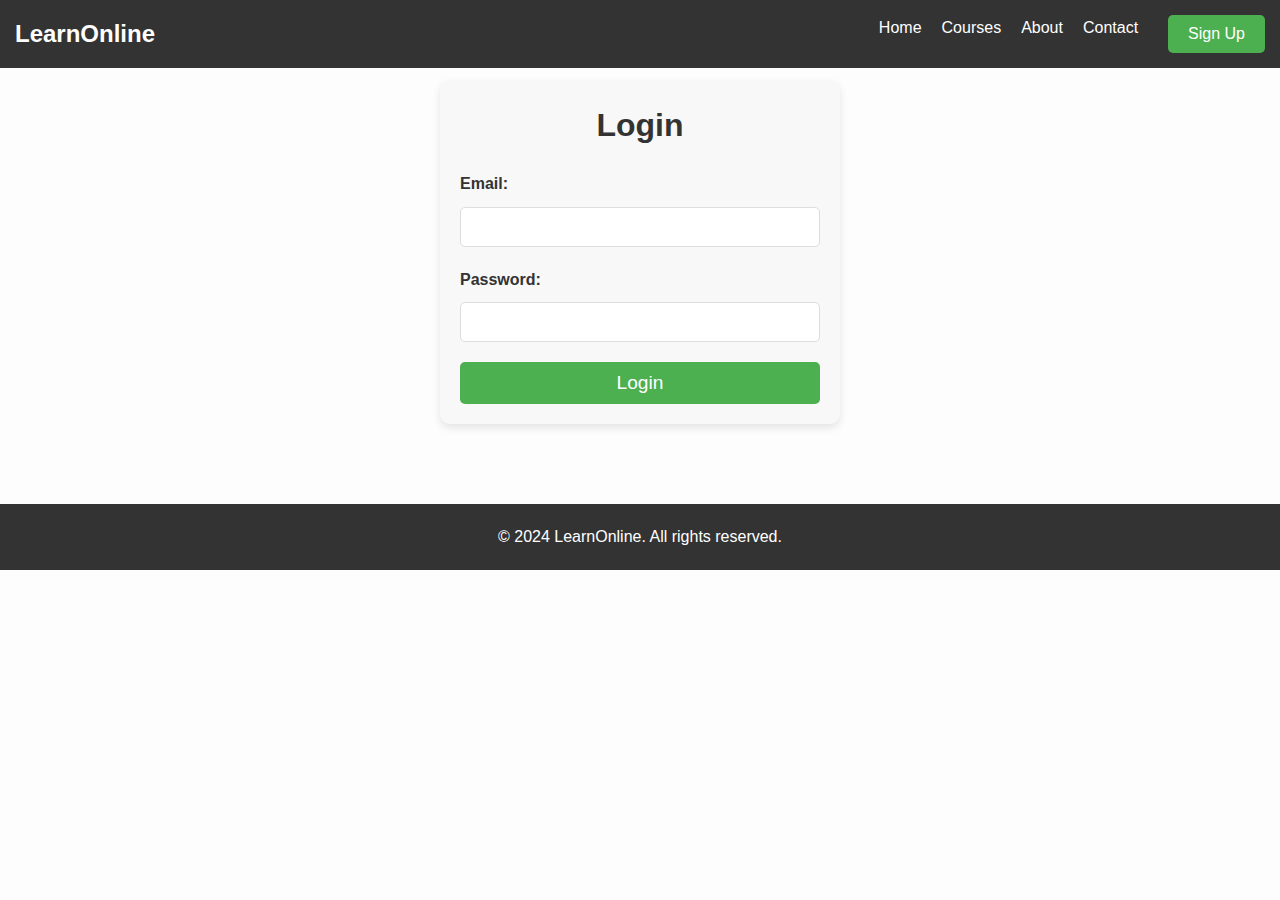
<file: login.html>
<!DOCTYPE html>
<html lang="en">
<head>
    <meta charset="UTF-8">
    <meta name="viewport" content="width=device-width, initial-scale=1.0">
    <title>Login - LearnOnline</title>
    <link rel="stylesheet" href="styles.css">
</head>
<body>
    <header>
        <nav class="navbar">
            <div class="logo">LearnOnline</div>
            <ul class="nav-links">
                <li><a href="index.html">Home</a></li>
                <li><a href="courses.html">Courses</a></li>
                <li><a href="about.html">About</a></li>
                <li><a href="contact.html">Contact</a></li>
                <li><button class="btn-signup"><a href="signup.html">Sign Up</a></button></li>
            </ul>
        </nav>
    </header>

    <main>
        <section class="form-section">
            <h2>Login</h2>
            <form action="#" method="post">
                <label for="email">Email:</label>
                <input type="email" id="email" name="email" required>
                
                <label for="password">Password:</label>
                <input type="password" id="password" name="password" required>
                
                <button type="submit" class="btn-submit">Login</button>
            </form>
        </section>
    </main>

    <footer>
        <p>&copy; 2024 LearnOnline. All rights reserved.</p>
    </footer>
</body>
</html>
</file>
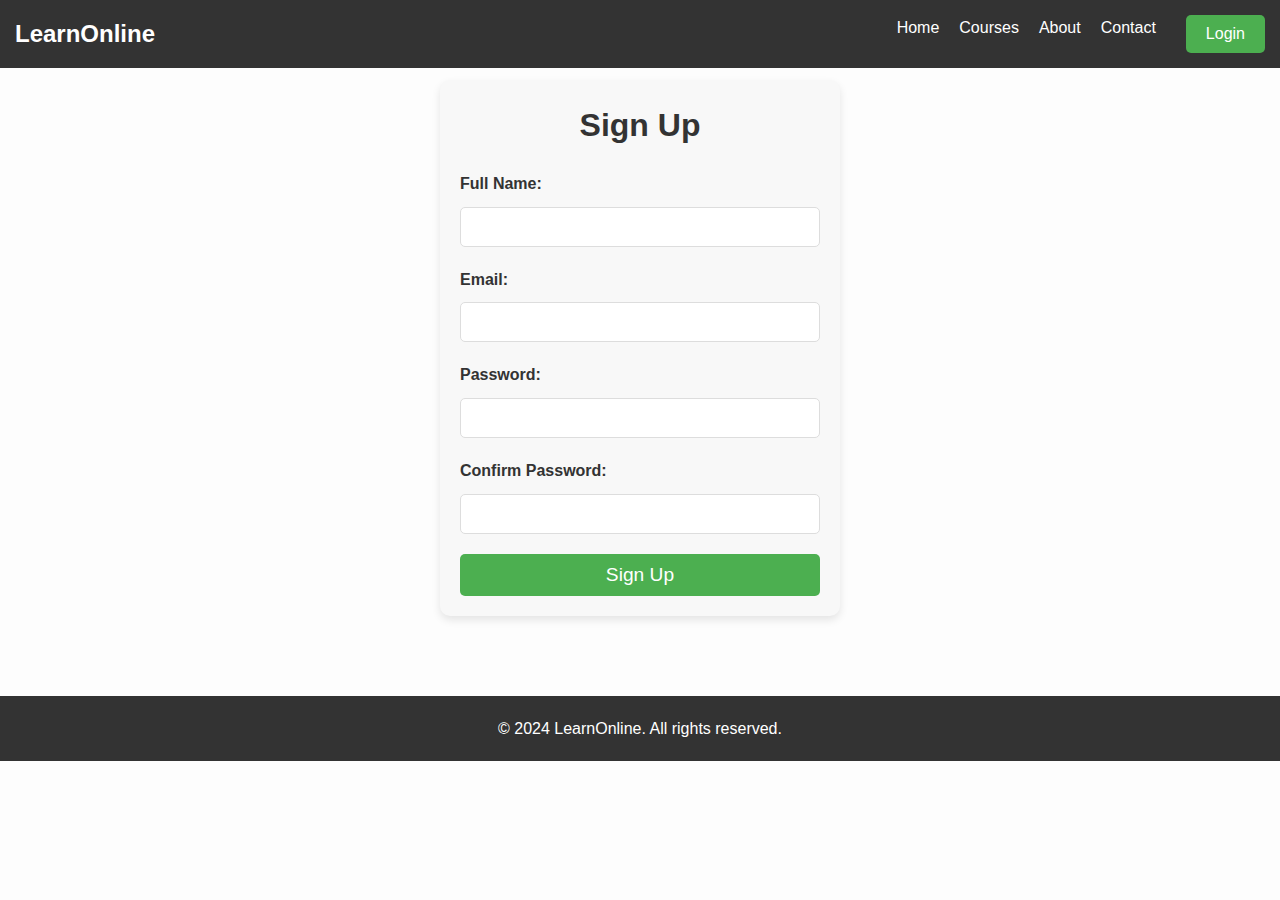
<file: signup.html>
<!DOCTYPE html>
<html lang="en">
<head>
    <meta charset="UTF-8">
    <meta name="viewport" content="width=device-width, initial-scale=1.0">
    <title>Sign Up - LearnOnline</title>
    <link rel="stylesheet" href="styles.css">
</head>
<body>
    <header>
        <nav class="navbar">
            <div class="logo">LearnOnline</div>
            <ul class="nav-links">
                <li><a href="index.html">Home</a></li>
                <li><a href="courses.html">Courses</a></li>
                <li><a href="about.html">About</a></li>
                <li><a href="contact.html">Contact</a></li>
                <li><button class="btn-login"><a href="login.html">Login</a></button></li>
            </ul>
        </nav>
    </header>

    <main>
        <section class="form-section">
            <h2>Sign Up</h2>
            <form action="#" method="post">
                <label for="name">Full Name:</label>
                <input type="text" id="name" name="name" required>
                
                <label for="email">Email:</label>
                <input type="email" id="email" name="email" required>
                
                <label for="password">Password:</label>
                <input type="password" id="password" name="password" required>
                
                <label for="confirm-password">Confirm Password:</label>
                <input type="password" id="confirm-password" name="confirm-password" required>
                
                <button type="submit" class="btn-submit">Sign Up</button>
            </form>
        </section>
    </main>

    <footer>
        <p>&copy; 2024 LearnOnline. All rights reserved.</p>
    </footer>
</body>
</html>
</file>
<file: styles.css>
* {
    margin: 0;
    padding: 0;
    box-sizing: border-box;
    font-family: Arial, sans-serif;
}

body {
    background-color: #fdfdfd;
    color: #333;
    line-height: 1.6;
    overflow-x: hidden;
}

.navbar {
    display: flex;
    justify-content: space-between;
    align-items: center;
    background-color: #333;
    padding: 15px;
    position: fixed;
    width: 100%;
    top: 0;
    z-index: 1000;
}

.logo {
    font-size: 1.5rem;
    color: #fff;
    font-weight: bold;
}

.nav-links {
    list-style: none;
    display: flex;
}

.nav-links li {
    margin-left: 20px;
}

.nav-links a {
    color: #fff;
    text-decoration: none;
    font-size: 1rem;
}

.btn-login, .btn-signup {
    background-color: #4CAF50;
    border: none;
    padding: 10px 20px;
    margin-left: 10px;
    color: white;
    cursor: pointer;
    font-size: 1rem;
    border-radius: 5px;
    transition: background-color 0.3s;
}

.btn-login:hover, .btn-signup:hover {
    background-color: #45a049;
}

.hero {
    background-image: url('https://www.shutterstock.com/image-vector/elearning-platform-online-courses-on-260nw-1034891491.jpg');
    background-size: cover;
    background-position: center;
    color: white;
    text-align: center;
    padding: 150px 20px;
    margin-top: 60px;
}

.hero h1 {
    font-size: 3rem;
    margin-bottom: 20px;
}

.hero p {
    font-size: 1.5rem;
    margin-bottom: 40px;

}
.hero {
    color: rgb(0, 0, 0);
}

.btn-get-started {
    background-color: #f44336;
    border: none;
    padding: 15px 30px;
    color: white;
    font-size: 1.2rem;
    cursor: pointer;
    border-radius: 5px;
    transition: background-color 0.3s;
}

.btn-get-started:hover {
    background-color: #e53935;
}

.courses {
    padding: 50px 20px;
    background-color: #fff;
    margin-top: 30px;
}

.courses h2 {
    text-align: center;
    margin-bottom: 30px;
}

.course-container {
    display: flex;
    flex-wrap: wrap;
    justify-content: space-around;
}

.course-card {
    background-color: #f8f8f8;
    border-radius: 10px;
    box-shadow: 0 4px 8px rgba(0, 0, 0, 0.1);
    max-width: 300px;
    margin: 20px;
    text-align: center;
    overflow: hidden;
}

.course-card img {
    width: 100%;
    height: 200px;
    object-fit: cover;
}

.course-card h3 {
    margin: 15px 0;
}

.course-card p {
    color: #666;
    margin-bottom: 20px;
    font-size: 1.1rem;
}

footer {
    background-color: #333;
    color: #fff;
    text-align: center;
    padding: 20px;
    margin-top: 50px;
}
.form-section {
    max-width: 400px;
    margin: 80px auto;
    padding: 20px;
    background-color: #f8f8f8;
    border-radius: 10px;
    box-shadow: 0 4px 8px rgba(0, 0, 0, 0.1);
}

.form-section h2 {
    text-align: center;
    margin-bottom: 20px;
    font-size: 2rem;
}

.form-section label {
    display: block;
    margin-bottom: 10px;
    font-weight: bold;
}

.form-section input {
    width: 100%;
    padding: 10px;
    margin-bottom: 20px;
    border-radius: 5px;
    border: 1px solid #ddd;
    font-size: 1rem;
}

.btn-submit {
    width: 100%;
    padding: 10px;
    background-color: #4CAF50;
    border: none;
    color: white;
    font-size: 1.2rem;
    border-radius: 5px;
    cursor: pointer;
    transition: background-color 0.3s;
}

.btn-submit:hover {
    background-color: #45a049;
}

.navbar a {
    color: #fff;
    text-decoration: none;
    font-size: 1rem;
}

.btn-login a, .btn-signup a {
    color: white;
    text-decoration: none;
}
</file>
